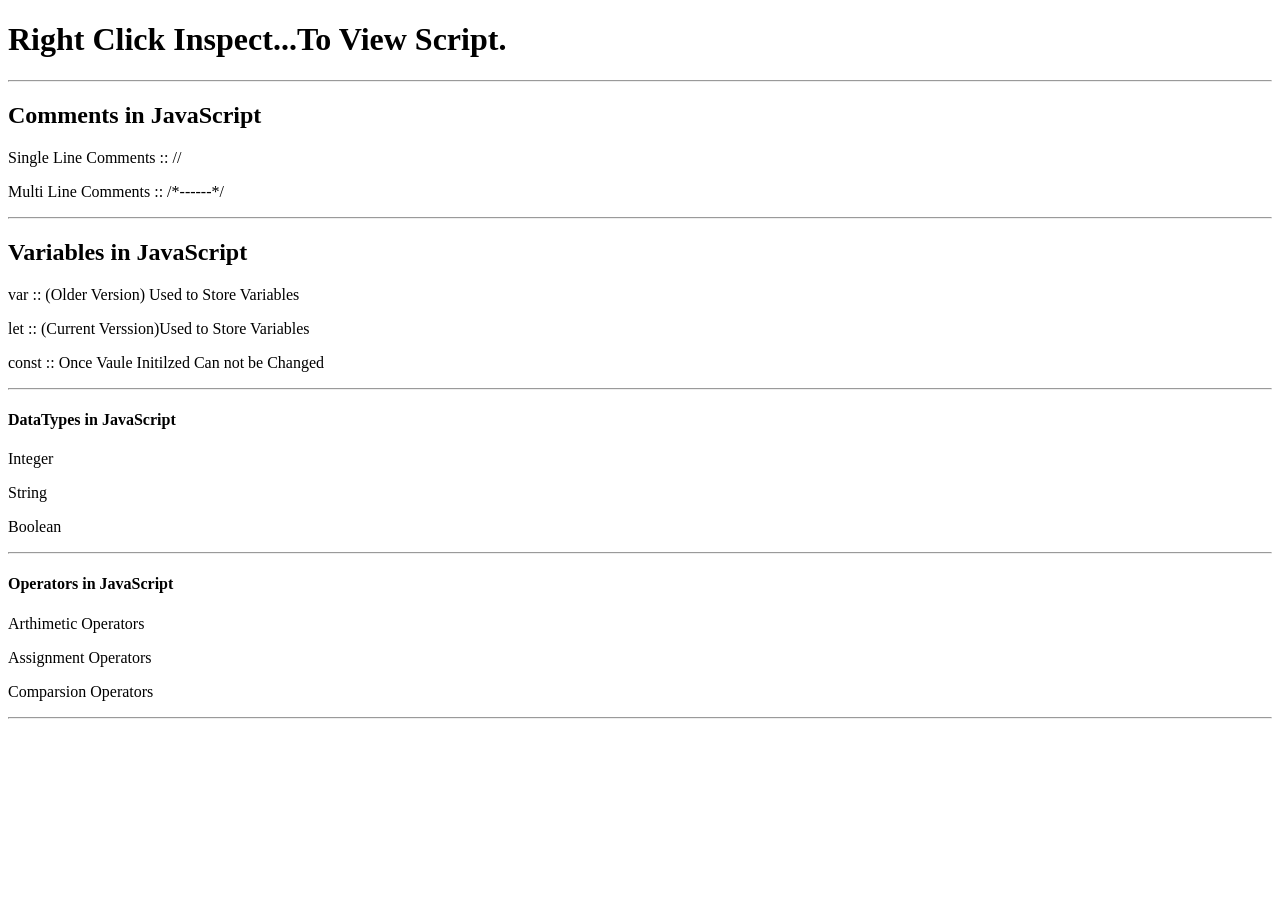
<file: Index.html>
<!DOCTYPE html>
<html lang="en">
<head>
    <title>Task-5</title>
</head>
<body>
    <h1>Right Click Inspect...To View Script.</h1>
    <hr/>
    <h2>Comments in JavaScript</h2>
    <p>Single Line Comments :: //</p>
    <p>Multi Line Comments :: /*------*/</p>

    <hr/>

    <h2>Variables in JavaScript</h2>
    <p>var :: (Older Version) Used to Store Variables</p>
    <p>let :: (Current Verssion)Used to Store Variables</p>
    <p>const :: Once Vaule Initilzed Can not be Changed</p>

    <hr/>

    <h4>DataTypes in JavaScript</h4>
    <p>Integer</p>
    <p>String</p>
    <p>Boolean</p>

    <hr/>

    <h4>Operators in JavaScript</h4>
    <p>Arthimetic Operators</p>
    <p>Assignment Operators</p>
    <p>Comparsion Operators</p>

    <hr/>

</body>
    <script src="script.js">
</Script>
</html>
</file>
